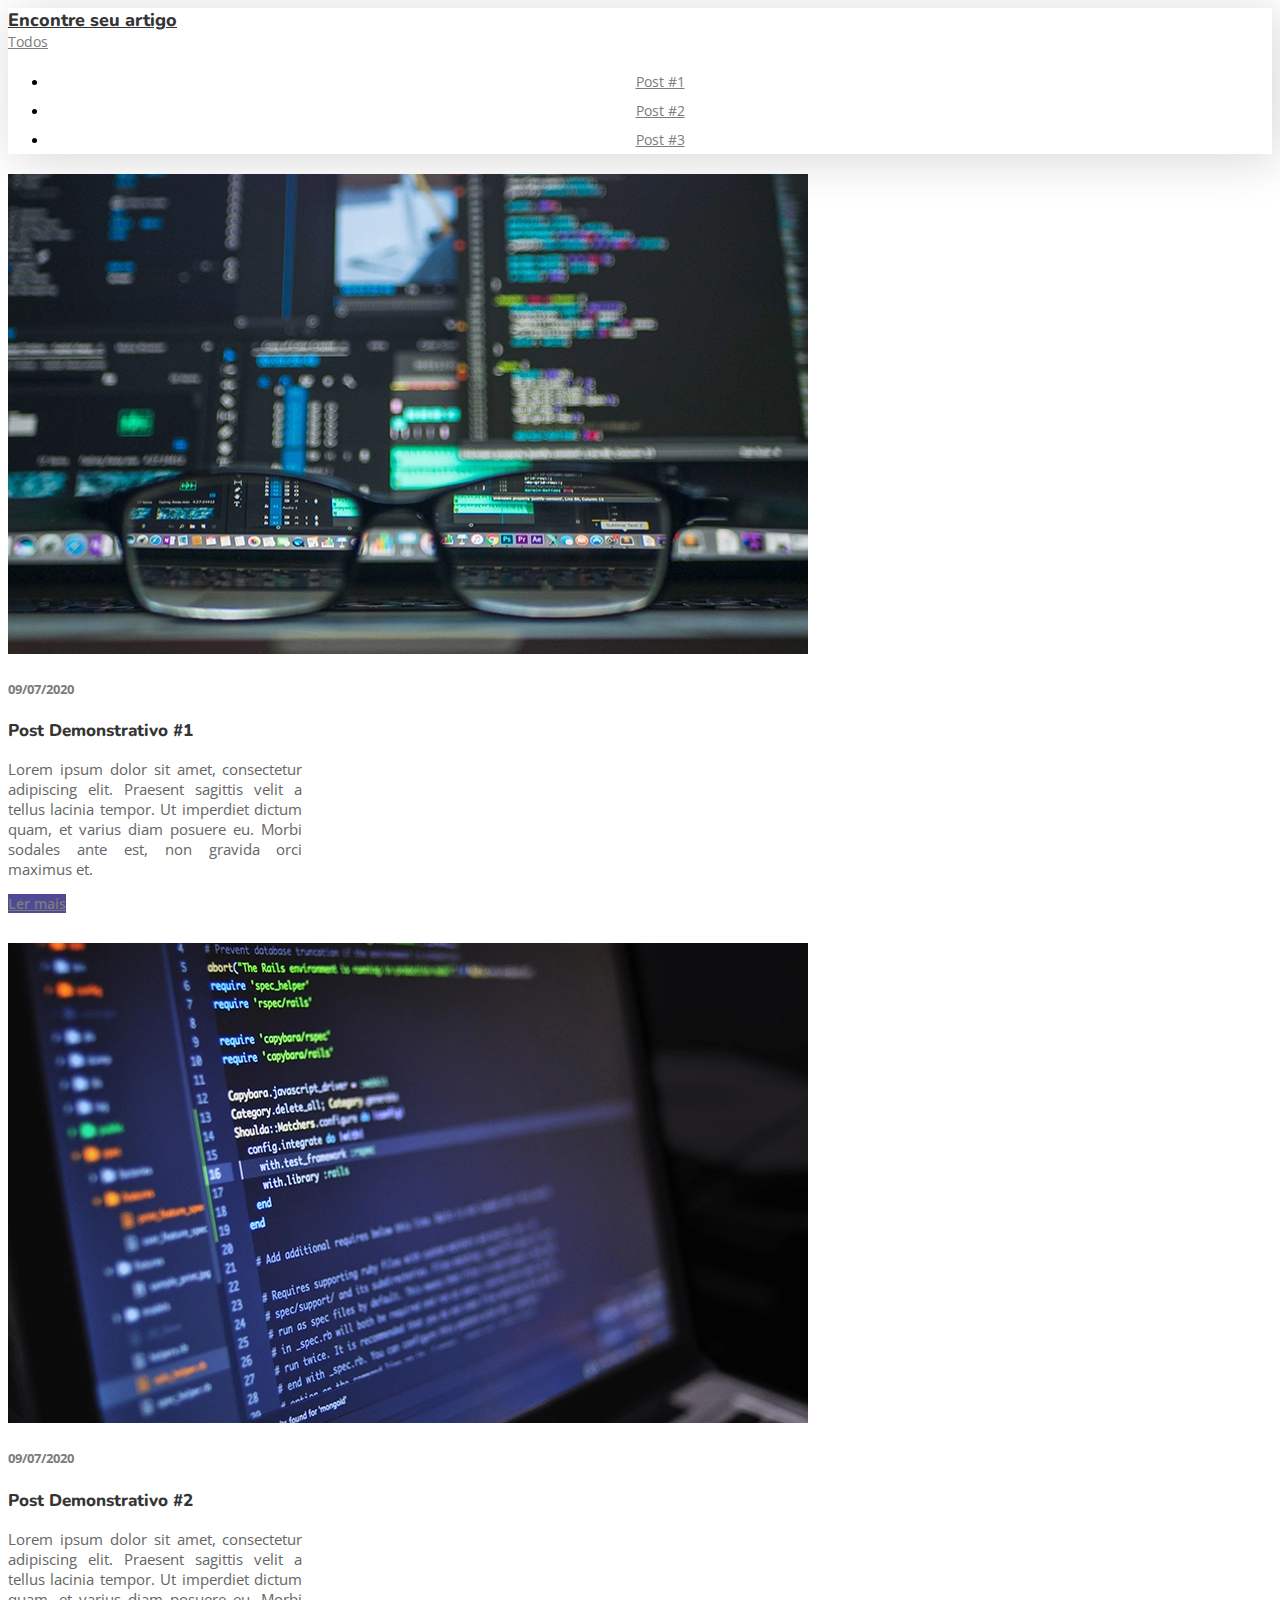
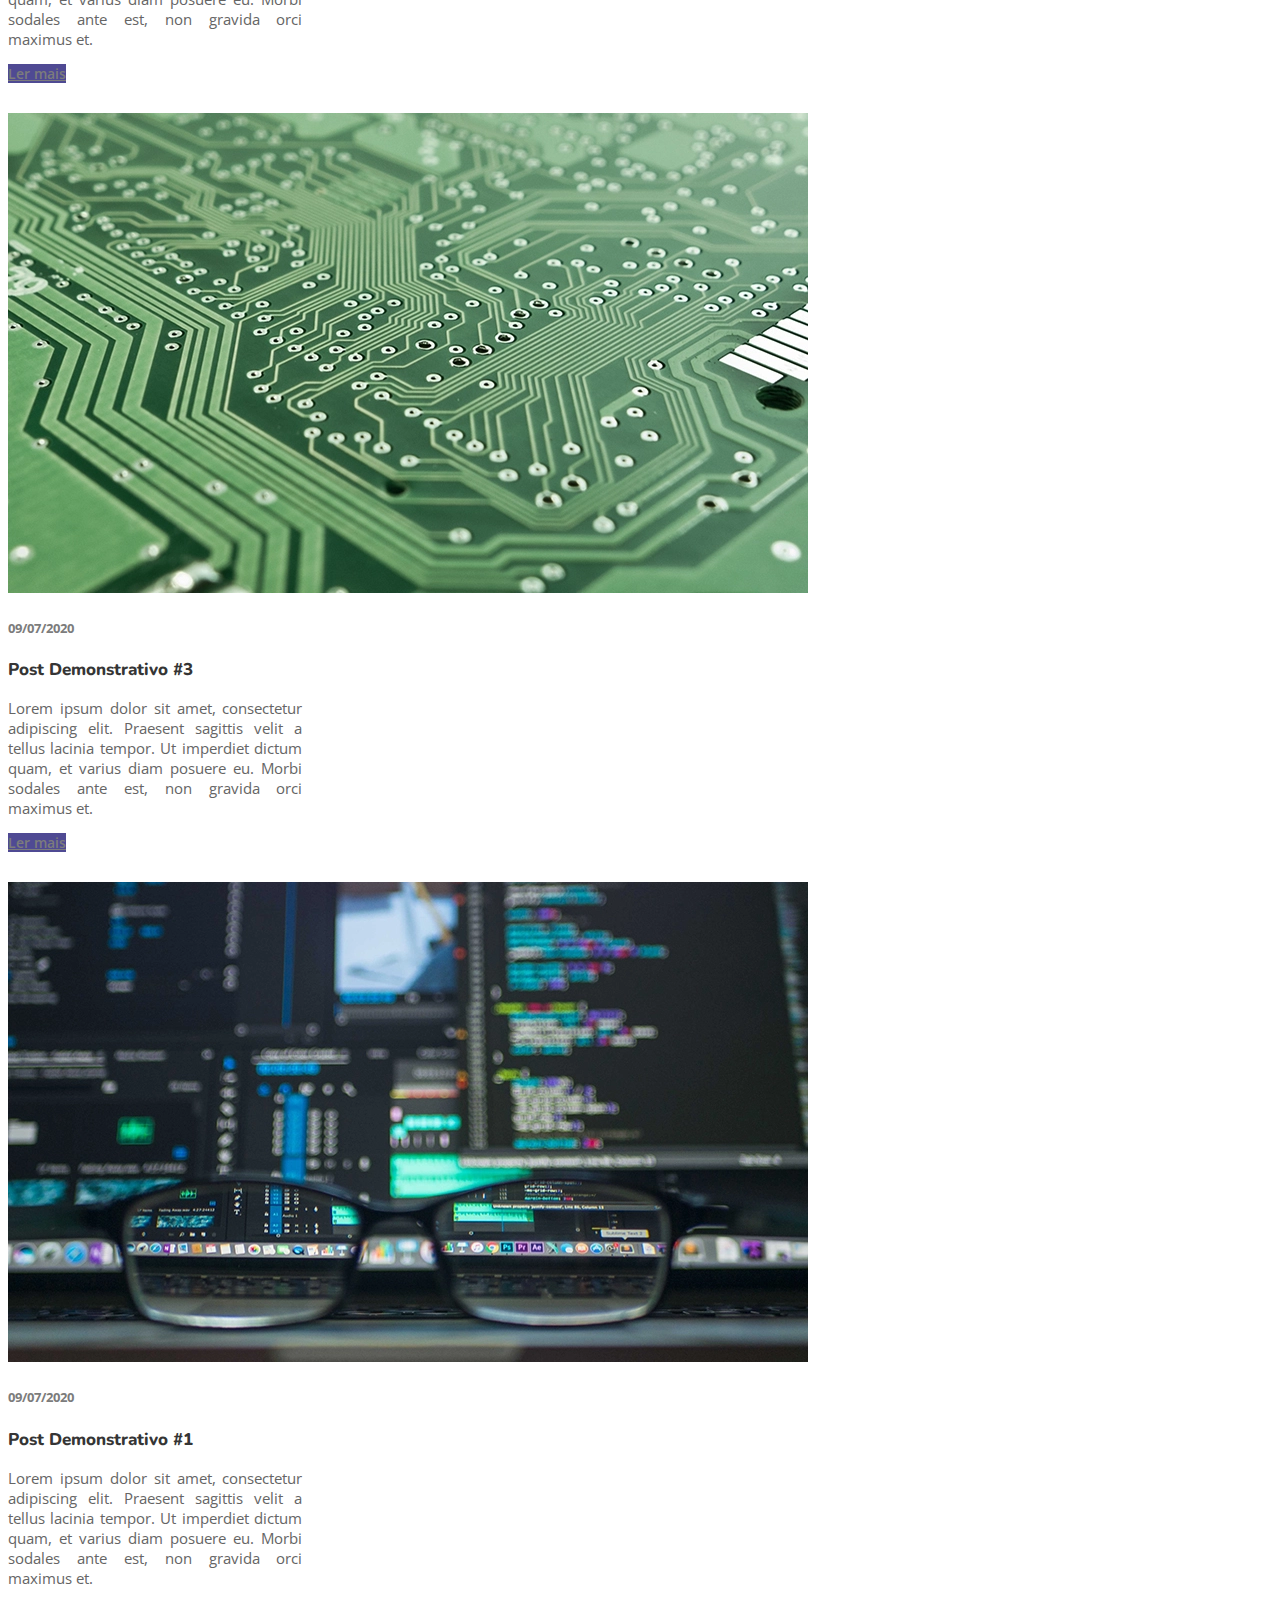
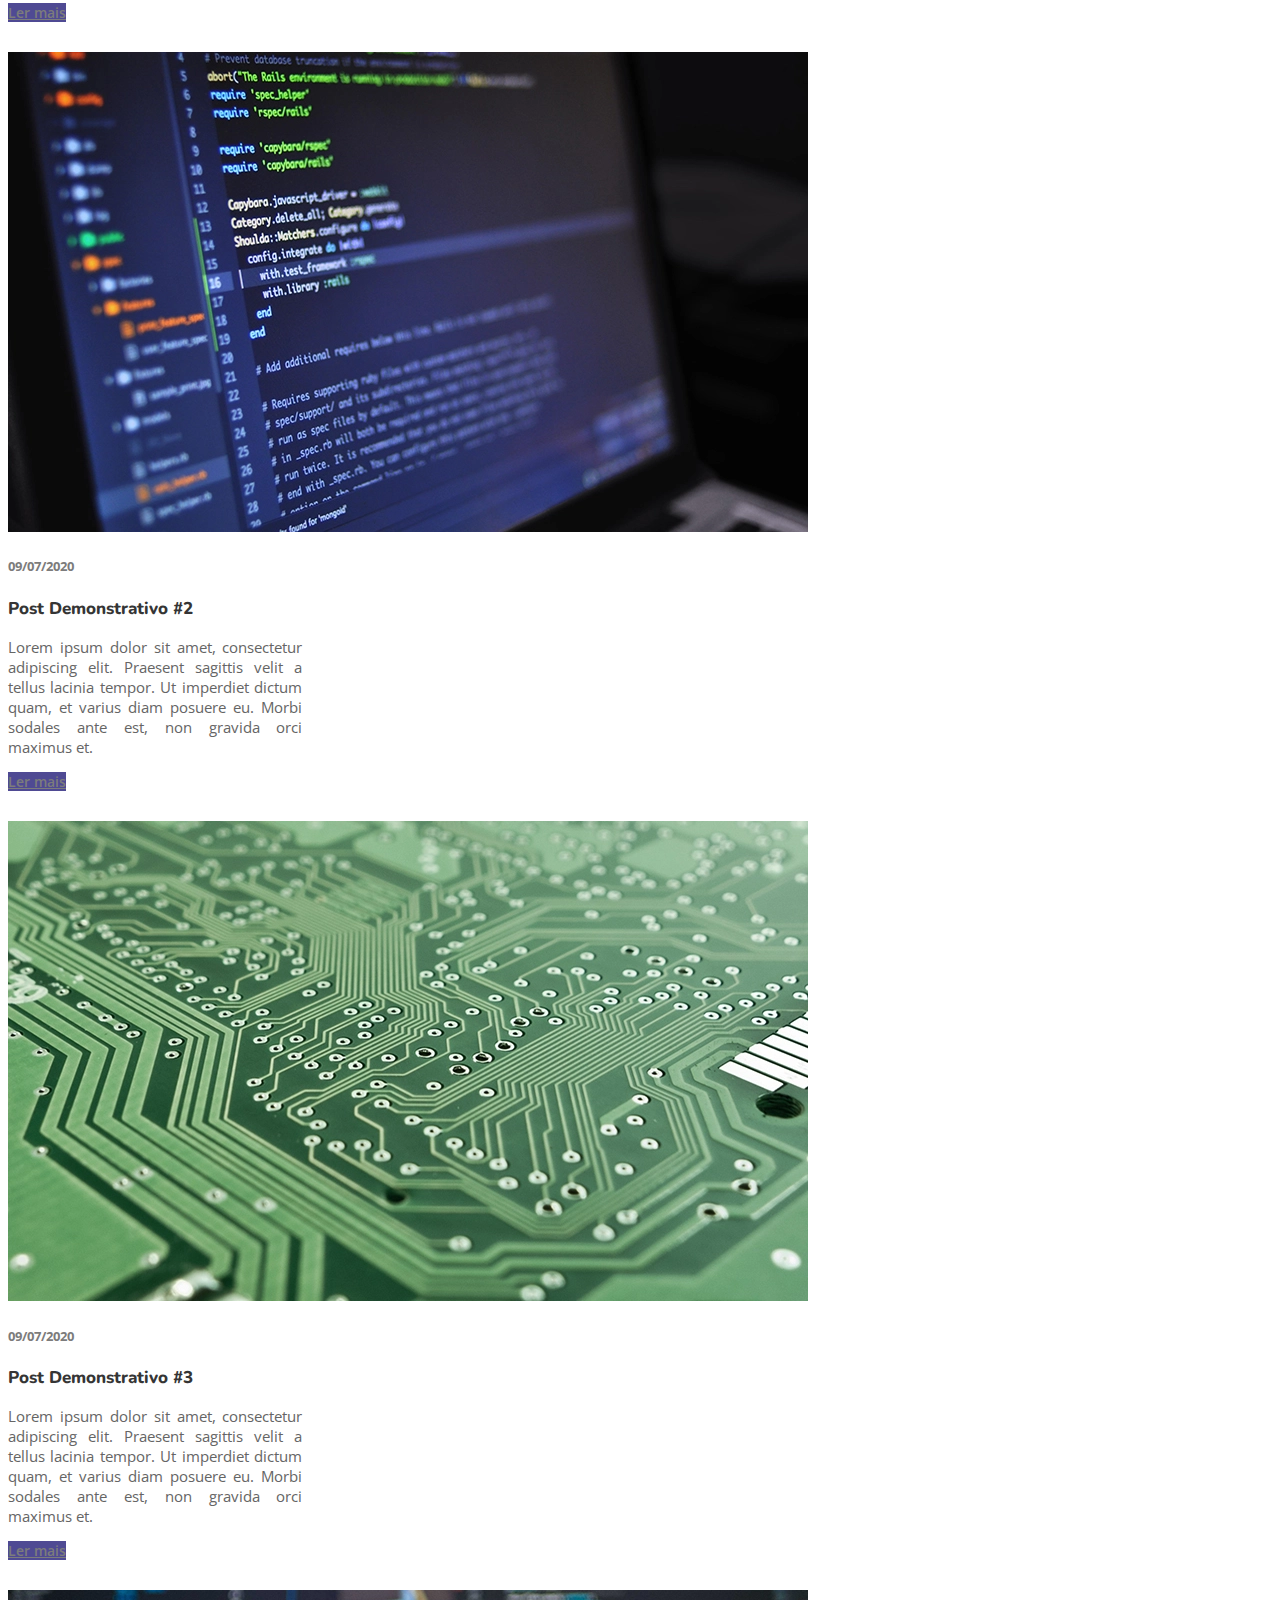
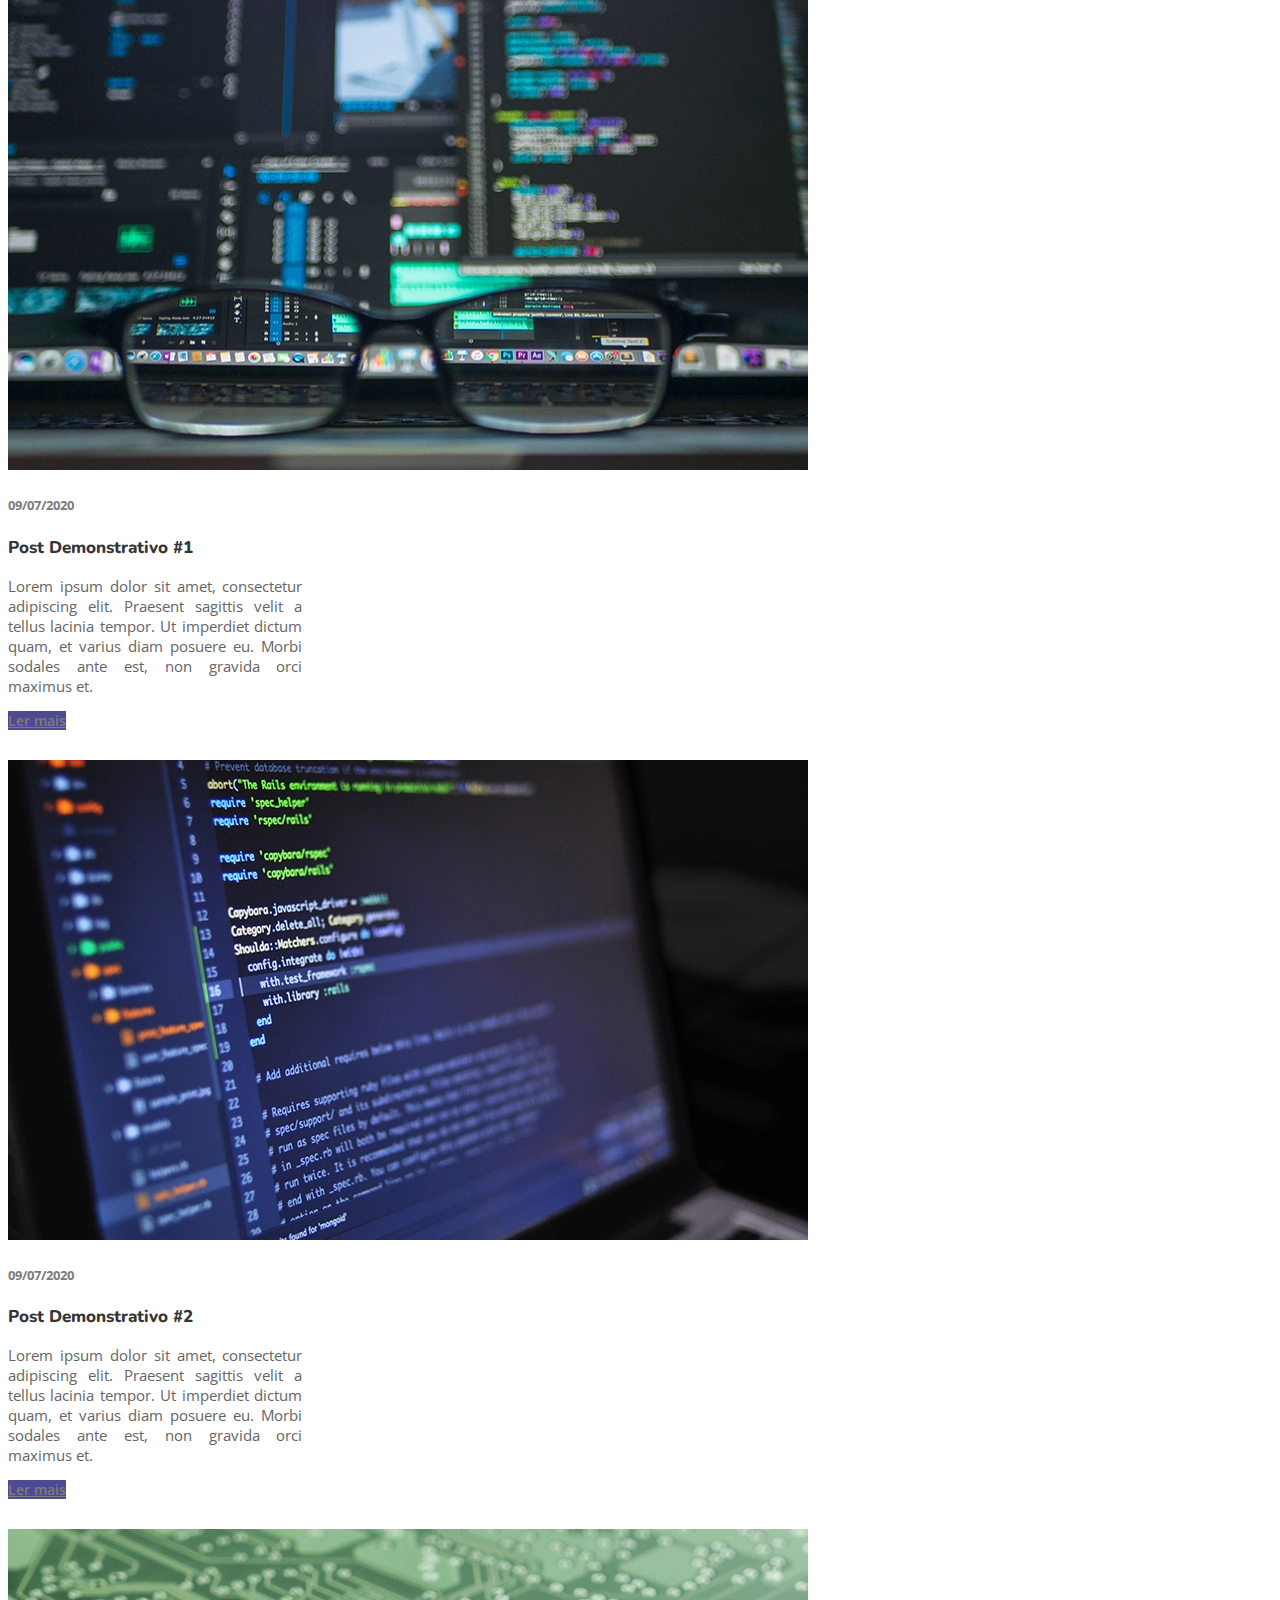
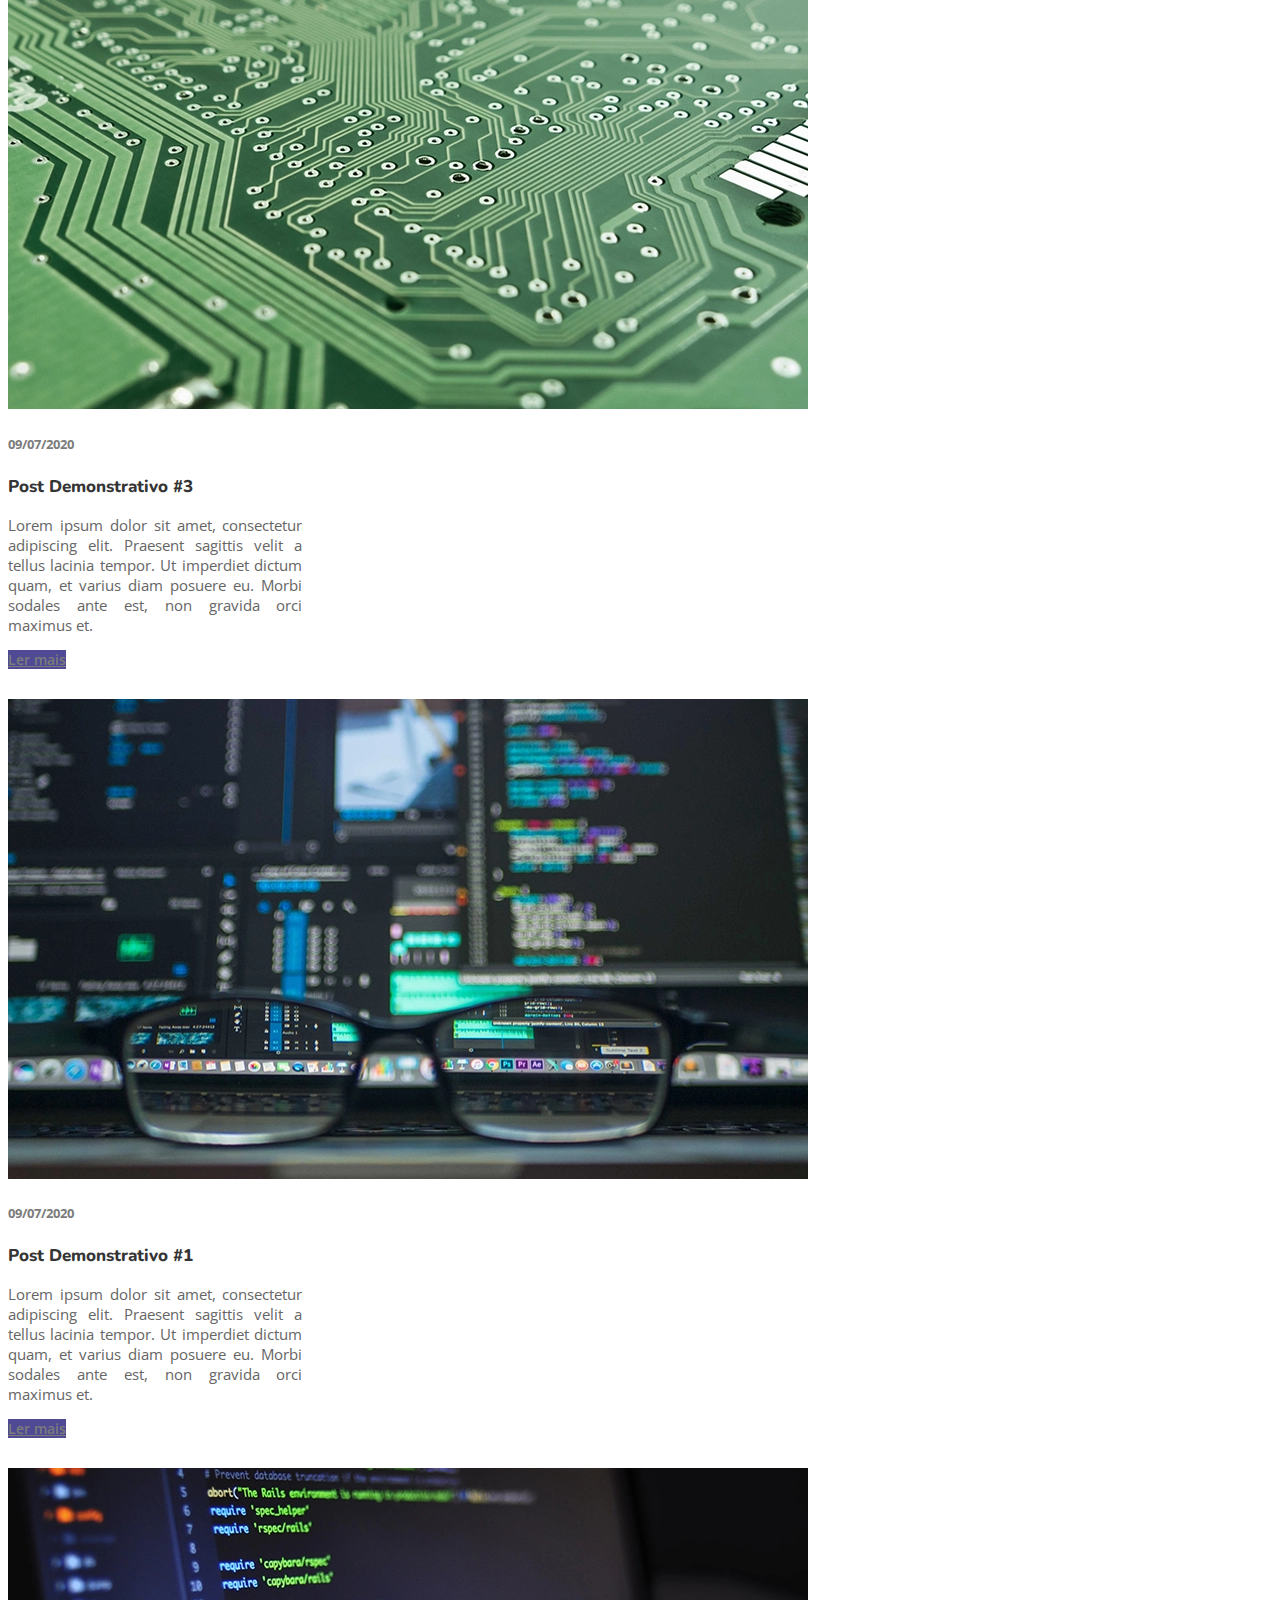
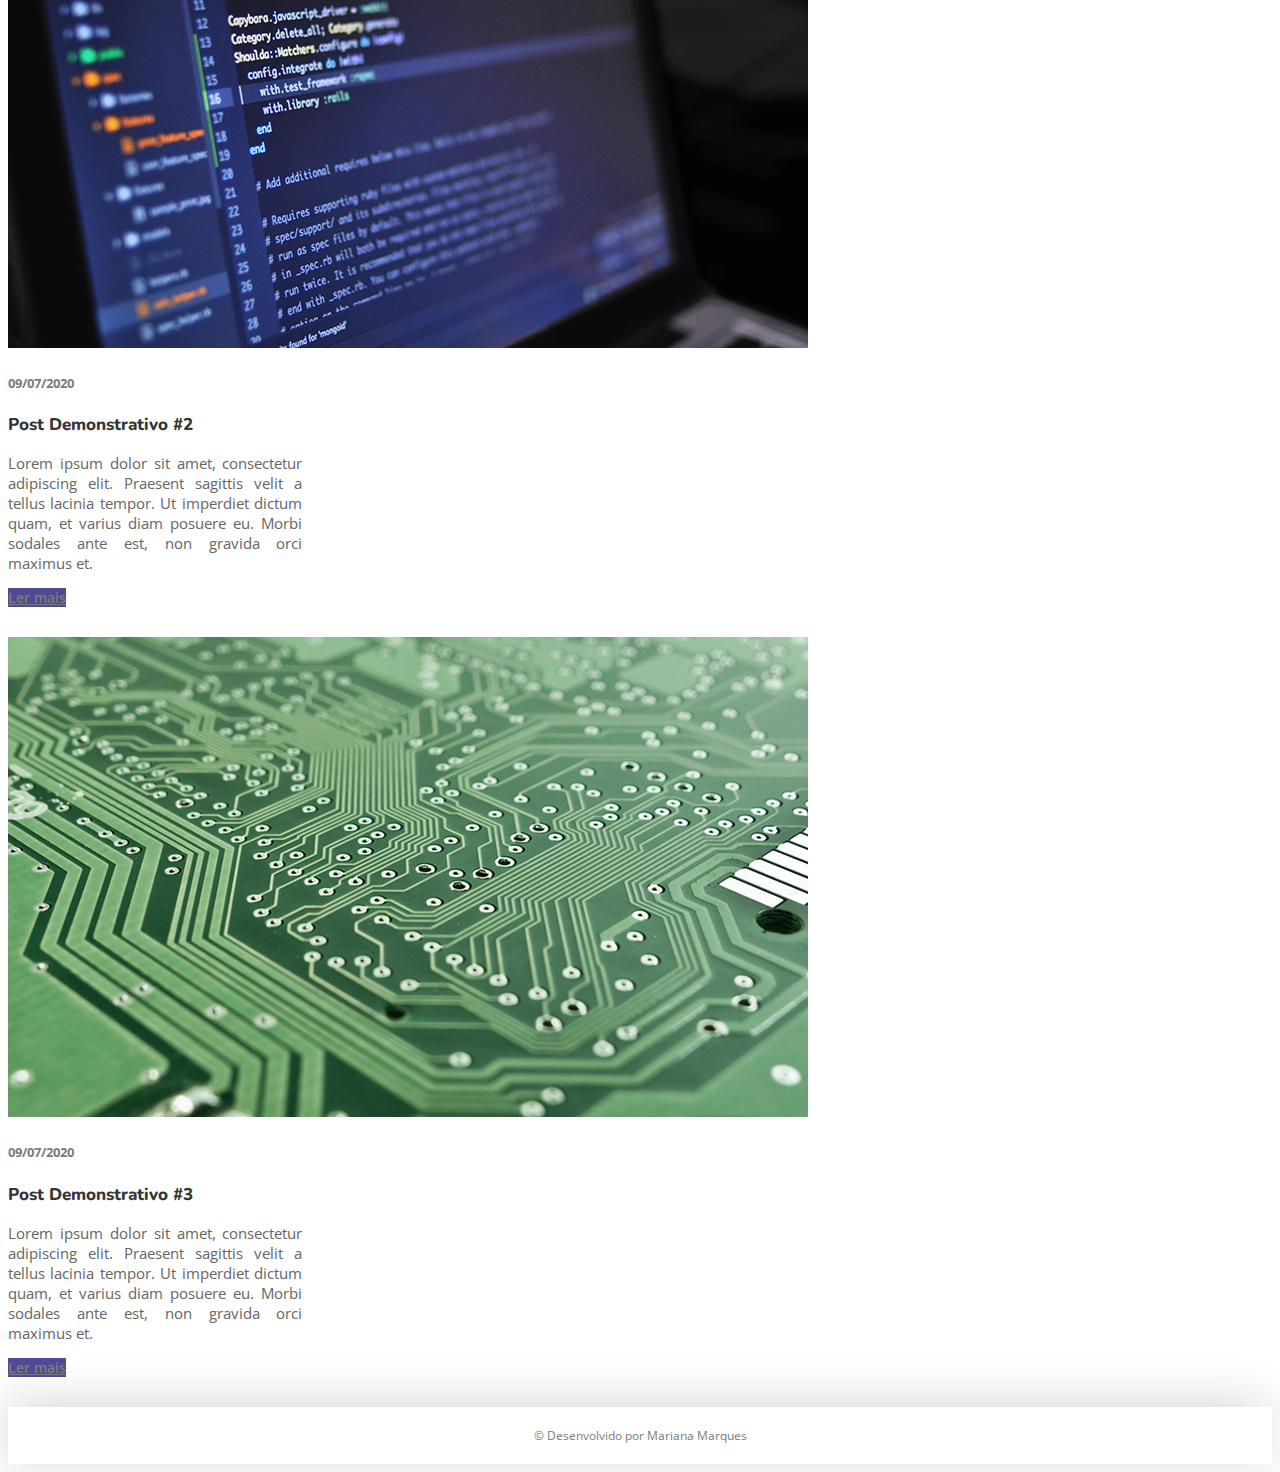
<file: index.html>
<!DOCTYPE html>
<html lang="en">

<head>
    <meta charset="UTF-8">
    <meta name="viewport" content="width=device-width, initial-scale=1, shrink-to-fit=no">
    <!-- Bootstrap CSS -->
    <link rel="stylesheet" href="https://stackpath.bootstrapcdn.com/bootstrap/4.5.0/css/bootstrap.min.css" integrity="sha384-9aIt2nRpC12Uk9gS9baDl411NQApFmC26EwAOH8WgZl5MYYxFfc+NcPb1dKGj7Sk" crossorigin="anonymous">
    <!-- End of Bootstrap CSS -->
    <link rel="stylesheet" href="css/main.css">
    <link rel="shortchut icon" href="img/favicon.png">
    <title>VVERNER Challenge</title>
</head>

<body>
    <div id="main">

    <div class="container-fluid">
        <div class="row menu">
            <div class="col-md-12">
                <nav class="navbar navbar-inverse navbar-fixed-top">
            <div class="container-fluid">
                <div class="navbar-header">
                <a class="navbar-brand" href="#">Encontre seu artigo</a>
              </div>
              <li class="dropdown">
                <a class="dropdown-toggle" data-toggle="dropdown" href="#">Todos
                <span class="caret"></span></a>
                <ul class="dropdown-menu">
                  <li class="link" onClick="esconderCartoes2e3()"><a href="#">Post #1</a></li>
                  <li class="link" onClick="esconderCartoes1e3()"><a href="#">Post #2</a></li>
                  <li class="link" onClick="esconderCartoes1e2()"><a href="#">Post #3</a></li>
                </ul>
              </li>
            </div>
          </nav>
            </div>
        </div>
        
        <div class="row">
            <div class="col-md-3">
                <div class="card firstCard">
                    <img src="img/img-1.webp" class="card-img-top" alt="Foto do Post #1">
                        <div class="card-body">
                            <h5 class="card-date">09/07/2020</h5>
                            <h3 class="card-title">Post Demonstrativo #1</h3>
                            <p class="card-text">Lorem ipsum dolor sit amet, consectetur adipiscing elit. Praesent sagittis velit a tellus lacinia tempor. Ut imperdiet dictum quam, et varius diam posuere eu. Morbi sodales ante est, non gravida orci maximus et.</p>
                            <a href="#" class="btn btn-primary">Ler mais</a>
                        </div>
                </div>
            </div>

            <div class="col-md-3">
                <div class="card secondCard">
                    <img src="img/img-2.webp" class="card-img-top" alt="Foto do Post #2">
                        <div class="card-body">
                            <h5 class="card-date">09/07/2020</h5>
                            <h3 class="card-title">Post Demonstrativo #2</h3>
                            <p class="card-text">Lorem ipsum dolor sit amet, consectetur adipiscing elit. Praesent sagittis velit a tellus lacinia tempor. Ut imperdiet dictum quam, et varius diam posuere eu. Morbi sodales ante est, non gravida orci maximus et.</p>
                            <a href="#" class="btn btn-primary">Ler mais</a>
                        </div>
                </div>
            </div>

            <div class="col-md-3">
                <div class="card thirdCard">
                    <img src="img/img-3.webp" class="card-img-top" alt="Foto do post #3">
                        <div class="card-body">
                            <h5 class="card-date">09/07/2020</h5>
                            <h3 class="card-title">Post Demonstrativo #3</h3>
                            <p class="card-text">Lorem ipsum dolor sit amet, consectetur adipiscing elit. Praesent sagittis velit a tellus lacinia tempor. Ut imperdiet dictum quam, et varius diam posuere eu. Morbi sodales ante est, non gravida orci maximus et.</p>
                            <a href="#" class="btn btn-primary">Ler mais</a>
                        </div>
                </div>
            </div>   
            
            <div class="col-md-3">
                <div class="card firstCard">
                    <img src="img/img-1.webp" class="card-img-top" alt="Foto do Post #1">
                        <div class="card-body">
                            <h5 class="card-date">09/07/2020</h5>
                            <h3 class="card-title">Post Demonstrativo #1</h3>
                            <p class="card-text">Lorem ipsum dolor sit amet, consectetur adipiscing elit. Praesent sagittis velit a tellus lacinia tempor. Ut imperdiet dictum quam, et varius diam posuere eu. Morbi sodales ante est, non gravida orci maximus et.</p>
                            <a href="#" class="btn btn-primary">Ler mais</a>
                        </div>
                </div>
            </div>
        </div>

        <div class="row">
            <div class="col-md-3">
                <div class="card secondCard">
                    <img src="img/img-2.webp" class="card-img-top" alt="Foto do Post #2">
                        <div class="card-body">
                            <h5 class="card-date">09/07/2020</h5>
                            <h3 class="card-title">Post Demonstrativo #2</h3>
                            <p class="card-text">Lorem ipsum dolor sit amet, consectetur adipiscing elit. Praesent sagittis velit a tellus lacinia tempor. Ut imperdiet dictum quam, et varius diam posuere eu. Morbi sodales ante est, non gravida orci maximus et.</p>
                            <a href="#" class="btn btn-primary">Ler mais</a>
                        </div>
                </div>
            </div>

            <div class="col-md-3">
                <div class="card thirdCard">
                    <img src="img/img-3.webp" class="card-img-top" alt="Foto do Post #3">
                        <div class="card-body">
                            <h5 class="card-date">09/07/2020</h5>
                            <h3 class="card-title">Post Demonstrativo #3</h3>
                            <p class="card-text">Lorem ipsum dolor sit amet, consectetur adipiscing elit. Praesent sagittis velit a tellus lacinia tempor. Ut imperdiet dictum quam, et varius diam posuere eu. Morbi sodales ante est, non gravida orci maximus et.</p>
                            <a href="#" class="btn btn-primary">Ler mais</a>
                        </div>
                </div>
            </div>

            <div class="col-md-3">
                <div class="card firstCard">
                    <img src="img/img-1.webp" class="card-img-top" alt="Foto do Post #1">
                        <div class="card-body">
                            <h5 class="card-date">09/07/2020</h5>
                            <h3 class="card-title">Post Demonstrativo #1</h3>
                            <p class="card-text">Lorem ipsum dolor sit amet, consectetur adipiscing elit. Praesent sagittis velit a tellus lacinia tempor. Ut imperdiet dictum quam, et varius diam posuere eu. Morbi sodales ante est, non gravida orci maximus et.</p>
                            <a href="#" class="btn btn-primary">Ler mais</a>
                        </div>
                </div>
            </div>   
            
            <div class="col-md-3">
                <div class="card secondCard">
                    <img src="img/img-2.webp" class="card-img-top" alt="Foto do Post #2">
                        <div class="card-body">
                            <h5 class="card-date">09/07/2020</h5>
                            <h3 class="card-title">Post Demonstrativo #2</h3>
                            <p class="card-text">Lorem ipsum dolor sit amet, consectetur adipiscing elit. Praesent sagittis velit a tellus lacinia tempor. Ut imperdiet dictum quam, et varius diam posuere eu. Morbi sodales ante est, non gravida orci maximus et.</p>
                            <a href="#" class="btn btn-primary">Ler mais</a>
                        </div>
                </div>
            </div>
        </div>

        <div class="row">
            <div class="col-md-3">
                <div class="card thirdCard">
                    <img src="img/img-3.webp" class="card-img-top" alt="Foto do Post #3">
                        <div class="card-body">
                            <h5 class="card-date">09/07/2020</h5>
                            <h3 class="card-title">Post Demonstrativo #3</h3>
                            <p class="card-text">Lorem ipsum dolor sit amet, consectetur adipiscing elit. Praesent sagittis velit a tellus lacinia tempor. Ut imperdiet dictum quam, et varius diam posuere eu. Morbi sodales ante est, non gravida orci maximus et.</p>
                            <a href="#" class="btn btn-primary">Ler mais</a>
                        </div>
                </div>
            </div>

            <div class="col-md-3">
                <div class="card firstCard">
                    <img src="img/img-1.webp" class="card-img-top" alt="Foto do Post #1">
                        <div class="card-body">
                            <h5 class="card-date">09/07/2020</h5>
                            <h3 class="card-title">Post Demonstrativo #1</h3>
                            <p class="card-text">Lorem ipsum dolor sit amet, consectetur adipiscing elit. Praesent sagittis velit a tellus lacinia tempor. Ut imperdiet dictum quam, et varius diam posuere eu. Morbi sodales ante est, non gravida orci maximus et.</p>
                            <a href="#" class="btn btn-primary">Ler mais</a>
                        </div>
                </div>
            </div>

            <div class="col-md-3">
                <div class="card secondCard">
                    <img src="img/img-2.webp" class="card-img-top" alt="Foto do Post #2">
                        <div class="card-body">
                            <h5 class="card-date">09/07/2020</h5>
                            <h3 class="card-title">Post Demonstrativo #2</h3>
                            <p class="card-text">Lorem ipsum dolor sit amet, consectetur adipiscing elit. Praesent sagittis velit a tellus lacinia tempor. Ut imperdiet dictum quam, et varius diam posuere eu. Morbi sodales ante est, non gravida orci maximus et.</p>
                            <a href="#" class="btn btn-primary">Ler mais</a>
                        </div>
                </div>
            </div>   
            
            <div class="col-md-3">
                <div class="card thirdCard">
                    <img src="img/img-3.webp" class="card-img-top" alt="Foto do Post #3">
                        <div class="card-body">
                            <h5 class="card-date">09/07/2020</h5>
                            <h3 class="card-title">Post Demonstrativo #3</h3>
                            <p class="card-text">Lorem ipsum dolor sit amet, consectetur adipiscing elit. Praesent sagittis velit a tellus lacinia tempor. Ut imperdiet dictum quam, et varius diam posuere eu. Morbi sodales ante est, non gravida orci maximus et.</p>
                            <a href="#" class="btn btn-primary">Ler mais</a>
                        </div>
                </div>
            </div>
        </div>
    </div>

    <footer class="text-muted">
        <p>© Desenvolvido por Mariana Marques</p>
    </footer>
</div>

    <script src="https://code.jquery.com/jquery-3.5.1.slim.min.js" integrity="sha384-DfXdz2htPH0lsSSs5nCTpuj/zy4C+OGpamoFVy38MVBnE+IbbVYUew+OrCXaRkfj" crossorigin="anonymous"></script>
    <script src="https://cdn.jsdelivr.net/npm/popper.js@1.16.0/dist/umd/popper.min.js" integrity="sha384-Q6E9RHvbIyZFJoft+2mJbHaEWldlvI9IOYy5n3zV9zzTtmI3UksdQRVvoxMfooAo" crossorigin="anonymous"></script>
    <script src="https://stackpath.bootstrapcdn.com/bootstrap/4.5.0/js/bootstrap.min.js" integrity="sha384-OgVRvuATP1z7JjHLkuOU7Xw704+h835Lr+6QL9UvYjZE3Ipu6Tp75j7Bh/kR0JKI" crossorigin="anonymous"></script>
    <script src="js/main.js"></script>

</body>
</html>
</file>
<file: css/main.css>
@import url('https://fonts.googleapis.com/css2?family=Nunito:wght@300;400;600;700;800;900&family=Open+Sans:wght@300;400;600;700&display=swap');

.menu {
    margin-bottom: 20px;
    -webkit-box-shadow: 5px 5px 50px #d6d6d6;
            box-shadow: 5px 5px 50px #d6d6d6;
}

.navbar-brand {
    font-family: 'Nunito';
    font-size: 18px;
    font-weight: 800;
    color: #353535;
}

.dropdown {
    list-style: none;
}

a {
    font-family: 'Open Sans';
    font-size: 14px;
    color: #7C7C7C;
}

a:hover {
    color: #353535;
    -webkit-text-decoration-line: none;
            text-decoration-line: none;
}

.dropdown-menu {
    min-width: 5rem;
}

.link {
    text-align: center;
    padding: 5px;
}

.card {
    width: 23vw;
    margin-bottom: 30px;
}

@media only screen and (max-width: 766px) {
    .card {
      width: 90vw;
    }
  }

.card-date {
    font-family: 'Open Sans';
    font-size: 13px;
    color: #7C7C7C;
}

.card-title {
    font-family: 'Nunito';
    font-size: 17px;
    font-weight: 800;
    color: #353535;
}

.card-text {
    font-family: 'Open Sans';
    font-size: 15px;
    color: #656565;
    text-align: justify;
}

.btn {
    background-color: #4F4A93;
    border: none;
    font-family: 'Open Sans';
    font-size: 14px;
    font-weight: 600;
}

.btn:hover {
    background-color: #333064; 
}

footer {
    -webkit-box-shadow: -4px -4px 50px #d6d6d6;
            box-shadow: -4px -4px 50px #d6d6d6;
    padding: 20px;
}

footer p {
    text-align: center;
    margin: 0px;
    font-family: 'Open Sans';
    font-size: 12px;
    color: #7C7C7C;
}
</file>
